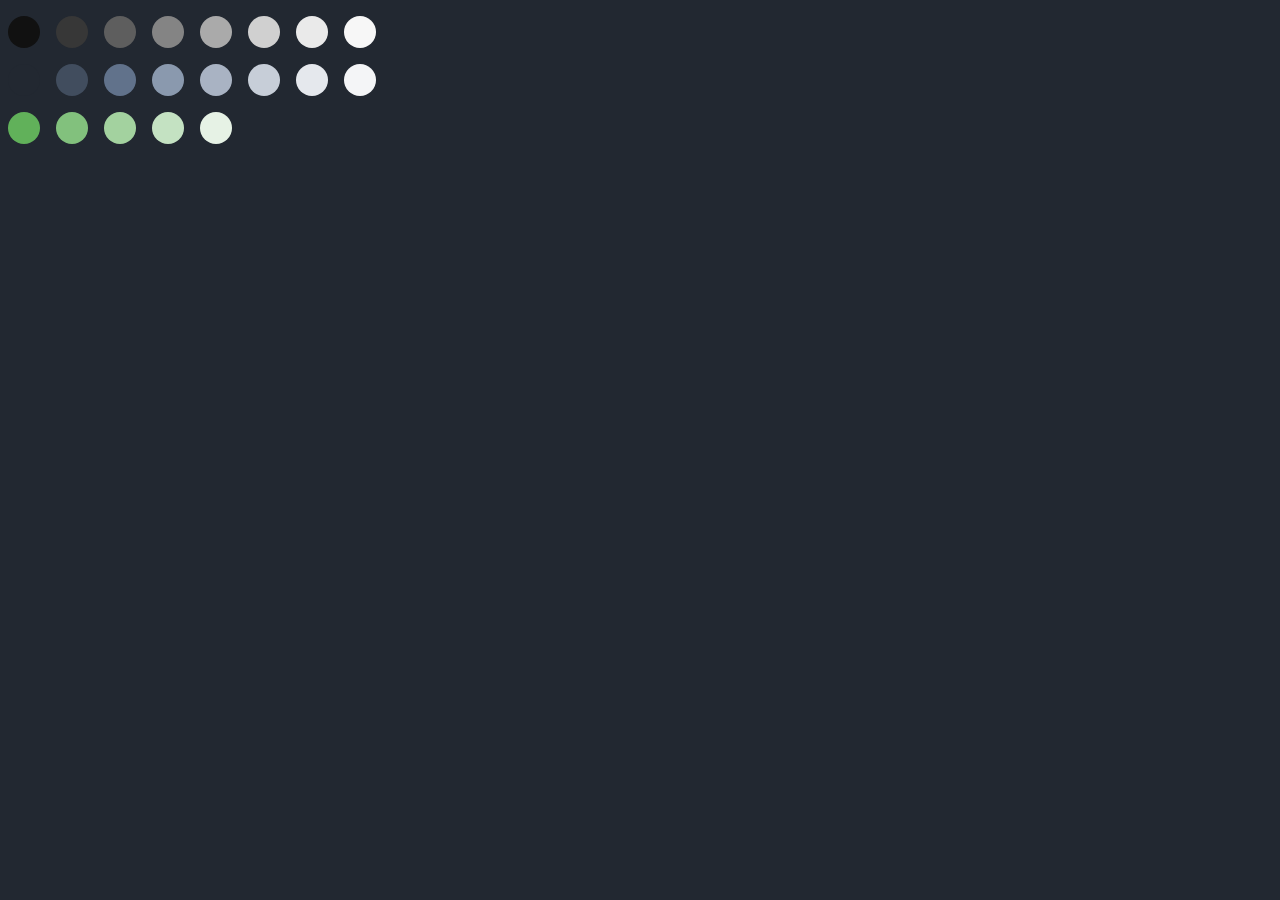
<file: styles/index.html>
<!DOCTYPE html>
<html lang="en">

<head>
    <meta charset="UTF-8">
    <meta name="viewport" content="width=device-width, initial-scale=1.0">
    <link rel="stylesheet" href="./styling.css">
    <title>Styling</title>
</head>

<body>
    <div class="colors">
        <div class="color grey-8"></div>
        <div class="color grey-7"></div>
        <div class="color grey-6"></div>
        <div class="color grey-5"></div>
        <div class="color grey-4"></div>
        <div class="color grey-3"></div>
        <div class="color grey-2"></div>
        <div class="color grey-1"></div>
    </div>

    <div class="colors">
        <div class="color primary-8"></div>
        <div class="color primary-7"></div>
        <div class="color primary-6"></div>
        <div class="color primary-5"></div>
        <div class="color primary-4"></div>
        <div class="color primary-3"></div>
        <div class="color primary-2"></div>
        <div class="color primary-1"></div>
    </div>


    <div class="colors">
        <div class="color success-5"></div>
        <div class="color success-4"></div>
        <div class="color success-3"></div>
        <div class="color success-2"></div>
        <div class="color success-1"></div>
    </div>
</body>

</html>
</file>
<file: styles/styling.css>
.colors {
  display: flex;
  margin-top: 1rem;
}

.color {
  width: 2rem;
  height: 2rem;
  border-radius: 100%;
  margin-right: 1em;
}

.grey-8 {
  background: #111;
}

.grey-7 {
  background: #373737;
}

.grey-6 {
  background: #5e5e5e;
}

.grey-5 {
  background: #848484;
}

.grey-4 {
  background: #aaaaaa;
}

.grey-3 {
  background: #d0d0d0;
}

.grey-2 {
  background: #eaeaea;
}

.grey-1 {
  background: #f7f7f7;
}

.primary-8 {
  background: #222831;
}

.primary-7 {
  background: #414d5e;
}

.primary-6 {
  background: #61728b;
}

.primary-5 {
  background: #8a99ae;
}

.primary-4 {
  background: #a9b3c3;
}

.primary-3 {
  background: #c7ced8;
}

.primary-2 {
  background: #e5e8ed;
}

.primary-1 {
  background: #f4f5f7;
}

.success-5 {
  background: #61b15a;
}

.success-4 {
  background: #82c17d;
}

.success-3 {
  background: #a3d29f;
}

.success-2 {
  background: #c4e2c2;
}

.success-1 {
  background: #e6f2e5;
}

body {
  background-color: #222831;
}
</file>
